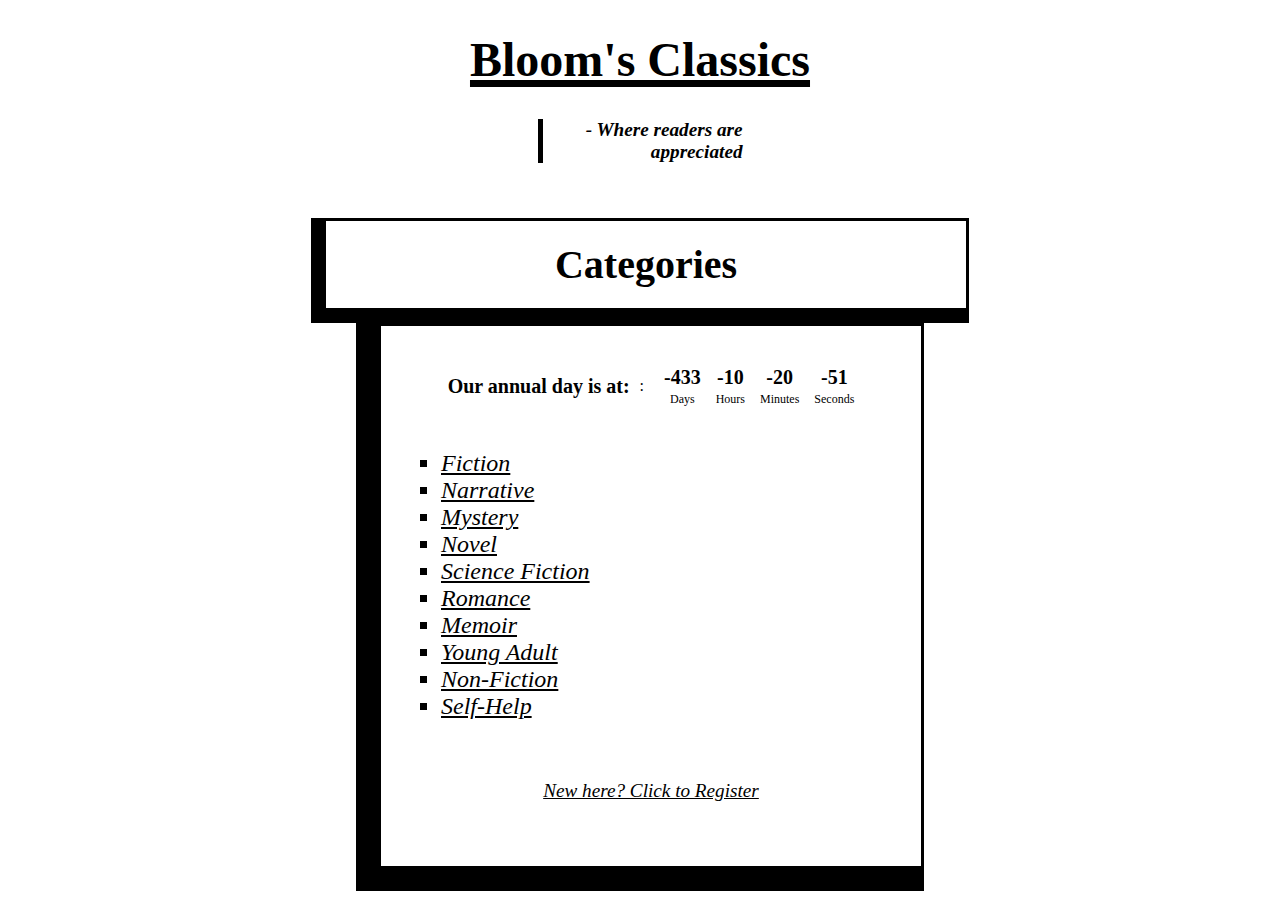
<file: index.html>
<!DOCTYPE html>
<html lang="en">
<head>
    <meta charset="UTF-8">
    <meta name="viewport" content="width=device-width, initial-scale=1.0">
    <link rel="Stylesheet" href="style.css">
    <title>Document</title>
</head>
<body>
    <h1>Bloom's Classics</h1>
    <p id="tag">- Where readers are appreciated</p>
    <div id="parent">
        <p id="Cate">Categories</p>
        <div id="child">
            <div class="opening-info">
                <p id="date">Our annual day is at:</p>:</p>
                <div class="launch-time">
                    <div class="countdown-item">
                        <p id="Days">00</p>
                        <span>Days</span>
                    </div>
                    <div class="countdown-item">
                        <p id="Hours">00</p>
                        <span>Hours</span>
                    </div>
                    <div class="countdown-item">
                        <p id="Minutes">00</p>
                        <span>Minutes</span>
                    </div>
                    <div class="countdown-item">
                        <p id="Seconds">00</p>
                        <span>Seconds</span>
                    </div>
                </div>
            </div>
            <ul>
                <li>Fiction</li>
                <li>Narrative</li>
                <li>Mystery</li>
                <li>Novel</li>
                <li>Science Fiction</li>
                <li>Romance</li>
                <li>Memoir</li>
                <li>Young Adult</li>
                <li>Non-Fiction</li>
                <li>Self-Help</li>
            </ul>
            <a href="registration.html" id="Link">New here? Click to Register</a>
        </div>
    </div>
    <script src="countdown.js"></script>
</body>
</html>
</file>
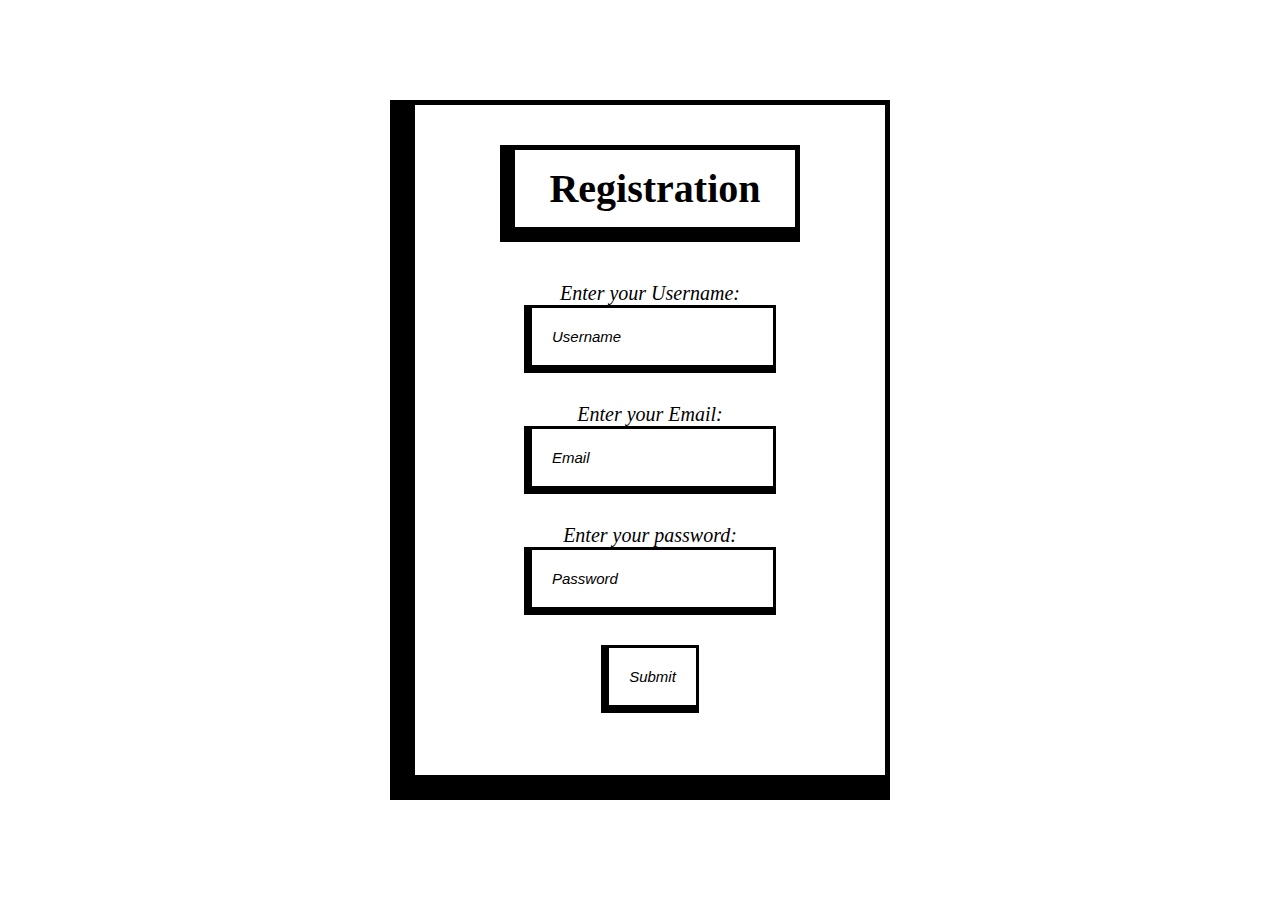
<file: registration.html>
<!DOCTYPE html>
<html lang="en">
<head>
    <meta charset="UTF-8">
    <meta name="viewport" content="width=device-width, initial-scale=1.0">
    <title>Document</title>
    <link rel="stylesheet" href="style2.css">
</head>
<body>
    <div id="Registe_p">
        <p id="heading">
            Registration
        </p>
        <form onsubmit="return validateForm() ">
            <div id="Username">
                <label for="Usrnm">
                    Enter your Username:
                </label>
                <input type="text" id = "Usrnm" placeholder="Username" name="Username">
            </div>
            <div id="email">
                <label for="em">
                    Enter your Email:
                </label>
                <input type="text" id = "em" placeholder="Email" name="Email">
            </div>
            <div id="Password">
                <label for="Passwrd">
                    Enter your password:
                </label>
                <input type="password" id = "Passwrd" placeholder="Password" name="Password">
            </div>
            <input type="submit" id = "Button" value="Submit">
        </form>
    </div>
    <script src="Uservalidation.js"></script>
</body>
</html>
</file>
<file: style.css>
@keyframes blink {
    50%{ opacity: 0; }
}

h1{
    color: black;
    text-align: center;
    font-size: 300%;
    text-decoration: underline 7px;
}

#parent{ margin-top: 55px; }

#Link{
    margin: 0 auto;
    background-color: white;
    width: 200px;
    color: black;
    font-style: italic;
    font-size: 120%;
    margin-top: 20px;
    padding: 20px;
    height: 400px;
    animation: blink 1s linear infinite;
}

#child{
    margin: 0 auto;
    background-color: white;
    width: 500px;
    border: 3px solid black;
    border-left: 25px solid black;
    border-bottom: 25px solid black;
    margin-top: 0px;
    padding: 20px;
    height: 500px;
    text-align: center;
}

body{ background-color: white; }

p{
    text-align: center;
    font-size: 250%;
    font-weight: bold;
}

#tag{
    text-align: right;
    font-size: 120%;
    width: 200px;
    font-style: italic;
    border-left: 5px solid black;
    margin: 0 auto;
}

ul{
    list-style-type: square;
    font-size: 150%;
    font-style: italic;
    text-decoration: underline;
    text-align: left;
    margin-bottom: 60px;
}

#Cate{
    background-color: white;
    width: 600px;
    border: 3px solid black;
    border-left: 15px solid black;
    border-bottom: 15px solid black;
    padding: 20px;
    margin: 0 auto;
}

.opening-info {
    display: flex;
    justify-content: center;
    align-items: center;
    gap: 10px;
    margin-bottom: 20px;
}

#date{
    font-size: 20px;
    margin: 0;
    white-space: nowrap;
}

.launch-time{
    display: flex;
    gap: 15px;
}

.launch-time div{
    display: flex;
    flex-direction: column;
    align-items: center;
}

.launch-time p{
    font-size: 20px;
    margin: 0;
}

.launch-time span{
    font-size: 12px;
    margin-top: 3px;
}
</file>
<file: style2.css>
#heading{
    box-sizing: border-box;
    font-size: 40px;
    font-weight: bold;
    border: 5px solid black;
    border-left: 15px solid black;
    border-bottom: 15px solid black;
    width: 300px;
    padding: 15px;
    margin: 0 auto;
    margin-top: 40px;
    margin-bottom: 40px;
    
}

#Registe_p{
    margin: 0 auto;
    margin-top: 100px;
    border: 5px solid black;
    border-left: 25px solid black;
    border-bottom: 25px solid black;
    text-align: center;
    width: 500px;
    box-sizing: border-box;
    height: 700px;
}

label{
    display: block;
    font-size: 20px;
    font-style: italic;
}

input[type = "text"], input[type = "password"]{
    border: 3px solid black;
    border-left: 8px solid black;
    border-bottom: 8px solid black;
    padding: 20px;
    color: black;
    font-style: italic;
    font-style: bold;
    font-size: 15px;
}

#Password{
    margin-top: 30px;
}
input::placeholder{
    color: black;
    font-style: italic;
    font-style: bold;
    font-size: 15px;
}
/*Why is this not working? When I type something in, I want it to appear italisized*/
/*Also implement a submit button*/
input[type = "text"]::focus{
    color: black;
    font-style: italic;
    font-style: bold;
    font-size: 15px;
}

#Button{
    display: block;
    border: 3px solid black;
    border-left: 8px solid black;
    border-bottom: 8px solid black;
    padding: 20px;
    color: black;
    background-color: white;
    font-style: italic;
    font-style: bold;
    font-size: 15px;
    margin: 0 auto;
    margin-top: 30px;
}

#Button:hover{
    cursor: pointer;

}

#email{
    margin-top: 30px;
}
</file>
